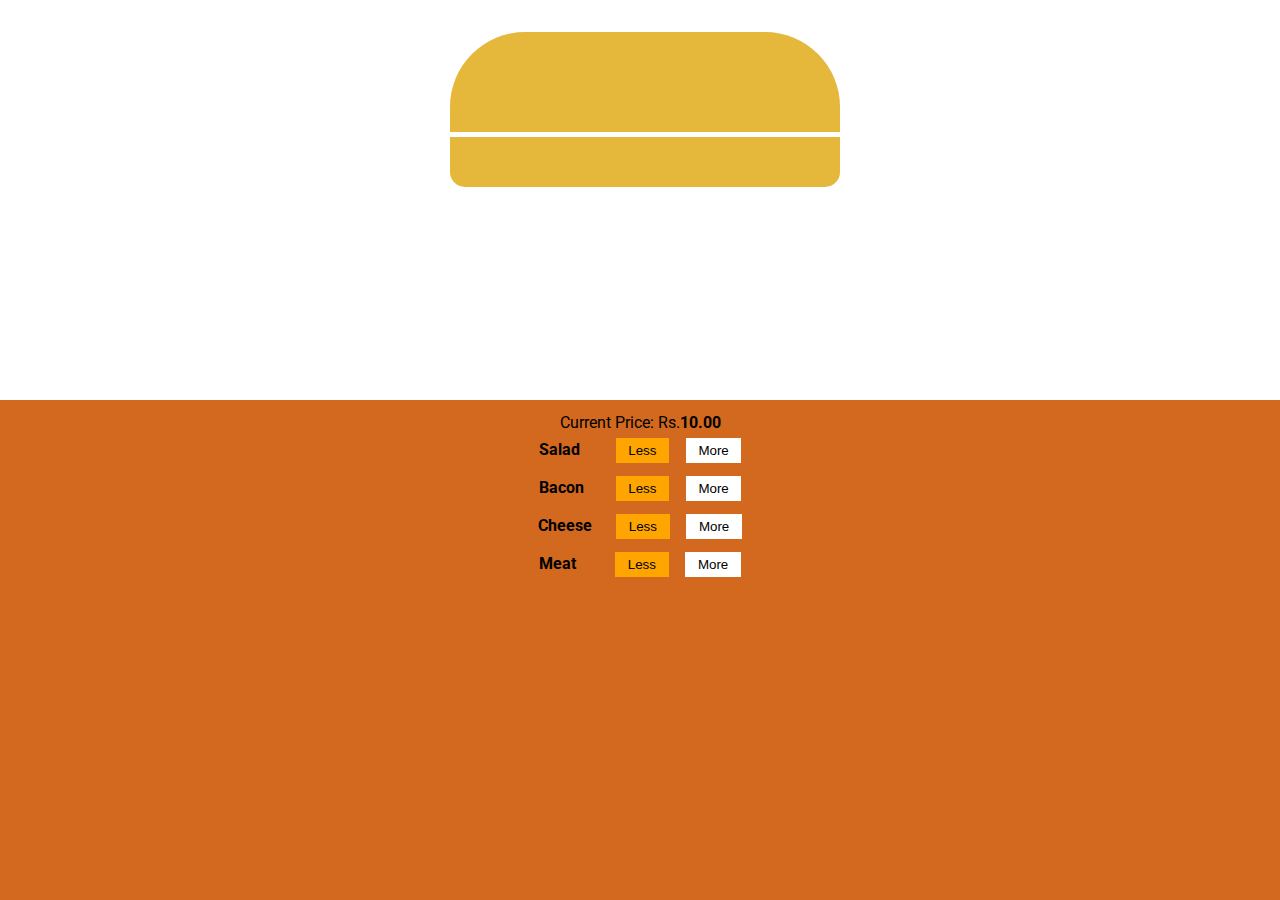
<file: Task1/index.html>
<!DOCTYPE html>
<html>
    <head>
        <meta name="viewport" content="width=device-width, initial-scale=1.0">
        <title></title>
        <link rel="stylesheet" href="Task1.css">
        <script src="Task1.js"></script>
    <body>
        <div class="image-parent">
            <div class="image">
                <div class="top"></div>
                <div id="bacon-position" style="height: fit-content;"></div>
                <div id="cheese-position" style="height: fit-content;"></div>
                <div id="meat-position" style="height: fit-content;"></div>
                <div id="salad-position" style="height: fit-content;"></div>
                <div class="bottom"></div>
            </div>
        </div>
        <div class="control">
            <label id="head">Current Price: Rs.<h4 id="price" style="display: inline;">10.00</h4></label>
            <section>
                <label>Salad</label>
                <button id="less"  style="margin-left: 32px;" onclick="less('salad')">Less</button>
                <button id="more" onclick="more('salad')">More</button>
            </section>
            <section>
                <label>Bacon</label>
                <button id="less" style="margin-left: 28px;" onclick="less('bacon')">Less</button>
                <button id="more" onclick="more('bacon')">More</button>
            </section>
            <section>
                <label>Cheese</label>
                <button id="less" style="margin-left: 20px;" onclick="less('cheese')">Less</button>
                <button id="more" onclick="more('cheese')">More</button>
            </section>
            <section>
                <label>Meat</label>
                <button id="less" style="margin-left: 35px;" onclick="less('meat')">Less</button>
                <button id="more" onclick="more('meat')">More</button>
            </section>
        </div>
    </body>
</html>
</file>
<file: Task1/Task1.css>
@import url("https://fonts.googleapis.com/css2?family=Roboto&display=swap");
* {
  margin: 0;
  height: 100%;
}

html {
  background-color: chocolate;
  font-family: 'Roboto', sans-serif;
}

.image-parent {
  display: -webkit-box;
  display: -ms-flexbox;
  display: flex;
  -webkit-box-pack: center;
      -ms-flex-pack: center;
          justify-content: center;
  background-color: white;
  height: 400px;
}

.image {
  min-height: 350px;
  margin-top: 2.5%;
  overflow-y: auto;
}

.image .top {
  margin-left: 15px;
  margin-bottom: 2.5px;
  width: 390px;
  height: 100px;
  background-color: #e5b73b;
  border-top-left-radius: 75px;
  border-top-right-radius: 75px;
}

.image .bacon {
  margin: 5px;
  margin-left: 15px;
  width: 390px;
  height: 12px;
  background-color: brown;
}

.image .cheese {
  margin: 5px;
  margin-left: 0;
  width: 420px;
  height: 15px;
  background-color: gold;
  border-radius: 10px;
}

.image .meat {
  margin: 5px;
  margin-left: 19px;
  width: 380px;
  height: 40px;
  background-color: #654321;
  border-radius: 10px;
}

.image .salad {
  margin: 5px;
  margin-left: 10px;
  width: 400px;
  height: 20px;
  border-radius: 10px;
  background-image: -webkit-gradient(linear, left top, right bottom, from(green), to(yellowgreen));
  background-image: linear-gradient(to bottom right, green, yellowgreen);
}

.image .bottom {
  width: 390px;
  margin: 5px;
  margin-left: 15px;
  height: 50px;
  border-bottom-left-radius: 15px;
  border-bottom-right-radius: 15px;
  background-color: #e5b73b;
}

.control {
  background-color: chocolate;
  text-align: center;
  height: -webkit-fit-content;
  height: -moz-fit-content;
  height: fit-content;
  padding-top: 1%;
}

.control #head {
  height: -webkit-fit-content;
  height: -moz-fit-content;
  height: fit-content;
  margin-bottom: 3%;
}

.control section {
  font-weight: bolder;
  height: 25px;
  padding: 0.5%;
}

.control section button {
  border: none;
  padding-inline: 1%;
}

.control section #less {
  background-color: orange;
}

.control section #more {
  background-color: white;
  margin-left: 1%;
}

@media screen and (max-width: 1440px) {
  .image {
    height: 300px;
  }
}

@media screen and (max-width: 450px) {
  .image {
    margin-top: 10%;
  }
  .image .top {
    width: 290px;
  }
  .image .salad {
    width: 290px;
    margin-left: 15px;
  }
  .image .bacon {
    width: 290px;
  }
  .image .cheese {
    width: 310px;
    margin-left: 5px;
  }
  .image .meat {
    width: 280px;
  }
  .image .bottom {
    width: 290px;
  }
}
/*# sourceMappingURL=Task1.css.map */
</file>
